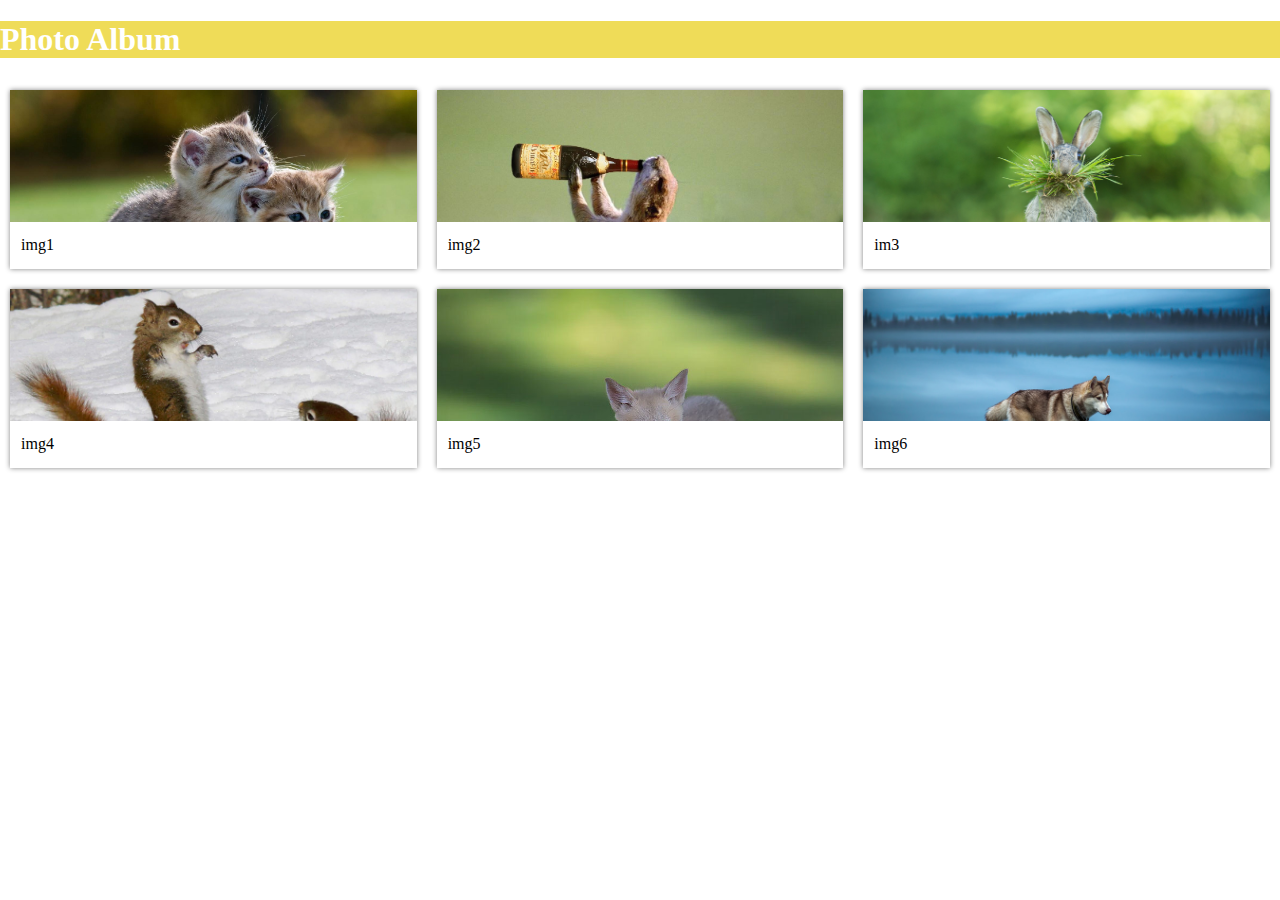
<file: index.html>
<!DOCTYPE html>
<html>
<head>
	<title>Album App</title>
	<link rel="stylesheet" type="text/css" href="style.css"/>
</head>
<body>
	<div class="header"><h1>Photo Album</h1></div>
	<div class="row">
		<div class="col">
			<div class="back-img img1"></div>
			<div class="description">img1</div>
		</div>
		<div class="col">
			<div class="back-img img2"></div>
			<div class="description">img2</div>
		</div>
		<div class="col">
			<div class="back-img img3"></div>
			<div class="description">im3</div>
		</div>
	</div>
	<div class="row">
		<div class="col">
			<div class="back-img img4"></div>
			<div class="description">img4</div>
		</div>
		<div class="col">
			<div class="back-img img5"></div>
			<div class="description">img5</div>
		</div>
		<div class="col">
			<div class="back-img img6"></div>
			<div class="description">img6</div>
		</div>
	</div>
</body>
</html>
</file>
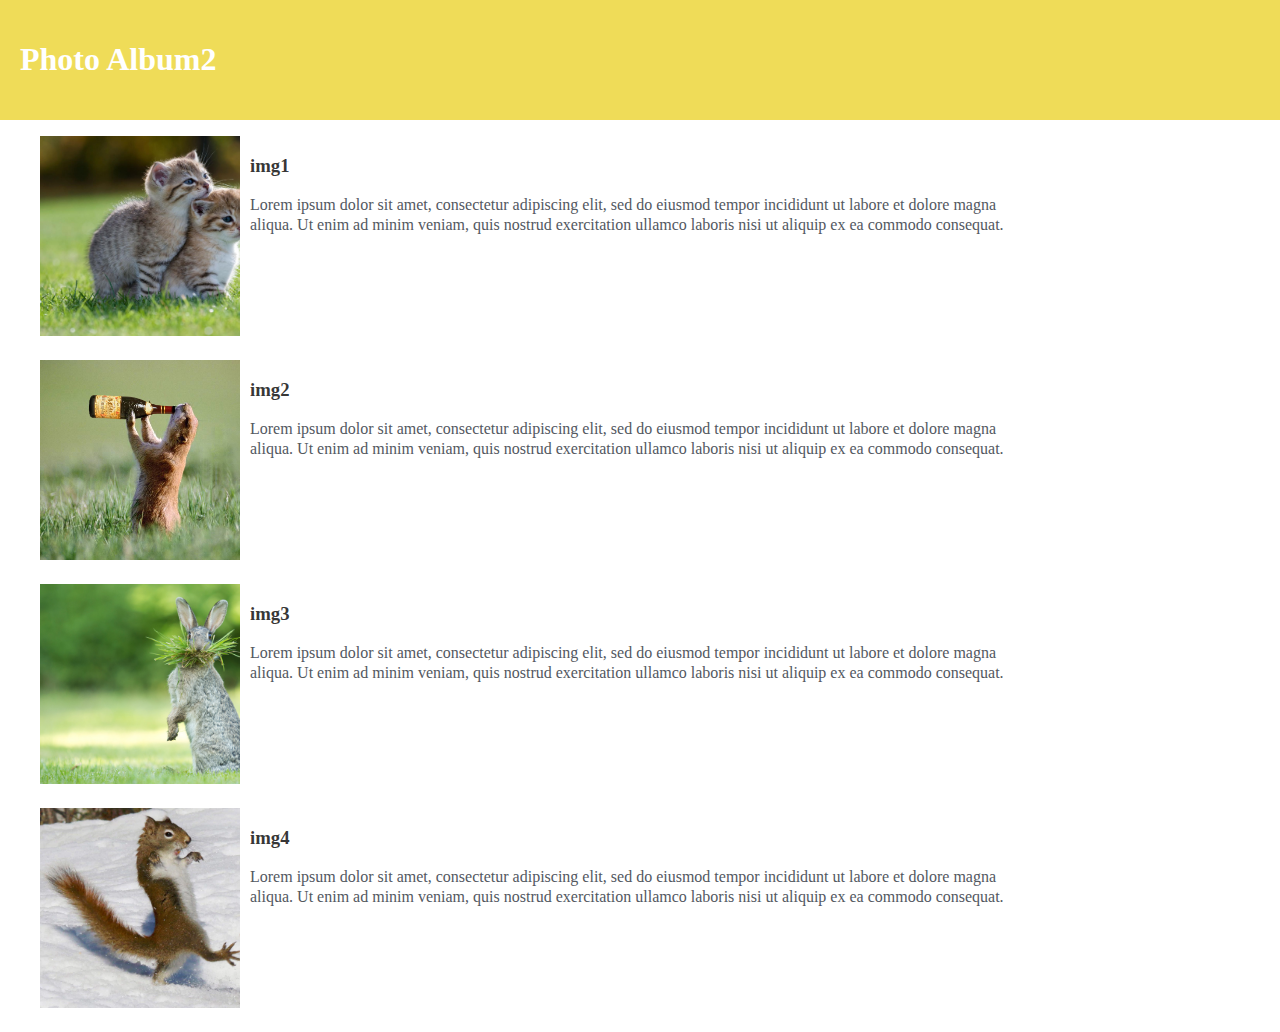
<file: index2.html>
<!DOCTYPE html>
<html>
<head>
	<title>Photo Album ||</title>
	<link rel="stylesheet" type="text/css" href="style2.css"/>
</head>
<body>
	<div class="header">
		<h1>Photo Album2<h1>
	</div>
	<div>
		<ul>
			<li>
				<div class="back-img"></div>
				<div class="description">
					<h3>img1</h3>
					<p>Lorem ipsum dolor sit amet, consectetur adipiscing elit, sed do eiusmod tempor incididunt ut labore et dolore magna aliqua. Ut enim ad minim veniam, quis nostrud exercitation ullamco laboris nisi ut aliquip ex ea commodo consequat.</p>
				</div>
			</li>
			<li>
				<div class="back-img"></div>
				<div class="description"><h3>img2</h3>
				<p>Lorem ipsum dolor sit amet, consectetur adipiscing elit, sed do eiusmod tempor incididunt ut labore et dolore magna aliqua. Ut enim ad minim veniam, quis nostrud exercitation ullamco laboris nisi ut aliquip ex ea commodo consequat.</p></div>
			</li>
			<li>
				<div class="back-img"></div>
				<div class="description"><h3>img3</h3>
				<p>Lorem ipsum dolor sit amet, consectetur adipiscing elit, sed do eiusmod tempor incididunt ut labore et dolore magna aliqua. Ut enim ad minim veniam, quis nostrud exercitation ullamco laboris nisi ut aliquip ex ea commodo consequat.</p></div>
			</li>
			<li>
				<div class="back-img"></div>
				<div class="description"><h3>img4</h3>
				<p>Lorem ipsum dolor sit amet, consectetur adipiscing elit, sed do eiusmod tempor incididunt ut labore et dolore magna aliqua. Ut enim ad minim veniam, quis nostrud exercitation ullamco laboris nisi ut aliquip ex ea commodo consequat.</p>
				</div>
			</li>
		</ul>
	</div>
</body>
</html>
</file>
<file: style.css>
*{
	/* border: 1px solid #53585f; */
}
body{
	margin: 0;

}
.header{
    background-color: #EFDC58;
    color: #fff;
}
h1{

}
.row{
    display: inline-flex;
    width: 100%;
}
.col{
    width: 32%;
    margin: 10px;
    box-shadow: 0 0px 5px gray;
}
.col .description{

    height: 19px;
    padding: 14px 11px;

}
 .back-img{
 
  height: 132px;
  background-size: cover;
  background-repeat: no-repeat;
}

.back-img.img1{
	background-image: url("images/1.jpg");
}.back-img.img2{
	background-image: url("images/2.jpg");
}.back-img.img3{
	background-image: url("images/3.jpg");
}.back-img.img4{
	background-image: url("images/4.jpg");
}.back-img.img5{
	background-image: url("images/5.jpg");
}.back-img.img6{
	background-image: url("images/6.jpg");
}
</file>
<file: style2.css>
*{
	/* border: 1px solid gray; */
}
body{
margin: 0;
}
.header{
 background-color: #EFDC58;
    color: #fff;	
    padding: 20px;
}
.back-description{

}
ul{
	list-style: none;
}
ul > li{
	margin-bottom: 20px;
}
ul > li .back-img{
	background-image: url('images/1.jpg');
	width: 100%;
    /* padding-bottom: 180px; */
    background-size: cover;
    background-repeat: no-repeat;
    display: inline-block;
    max-width: 200px;
    min-height: 200px;
}
ul > li .description{
	  width: 60%;
    display: inline-block;
    position: absolute;
    padding: 0px 0px 0 10px;

}
ul > li:nth-child(1) .back-img{
	background-image: url('images/1.jpg');
}
ul > li:nth-child(2) .back-img{
	background-image: url('images/2.jpg');
}
ul > li:nth-child(3) .back-img{
	background-image: url('images/3.jpg');
}
ul > li:nth-child(4) .back-img{
	background-image: url('images/4.jpg');
}
.description p{
	line-height: 20px;
    color: #53585f;
    }.description h3{
	
    color: rgba(0,0,0,0.8);
}
</file>
